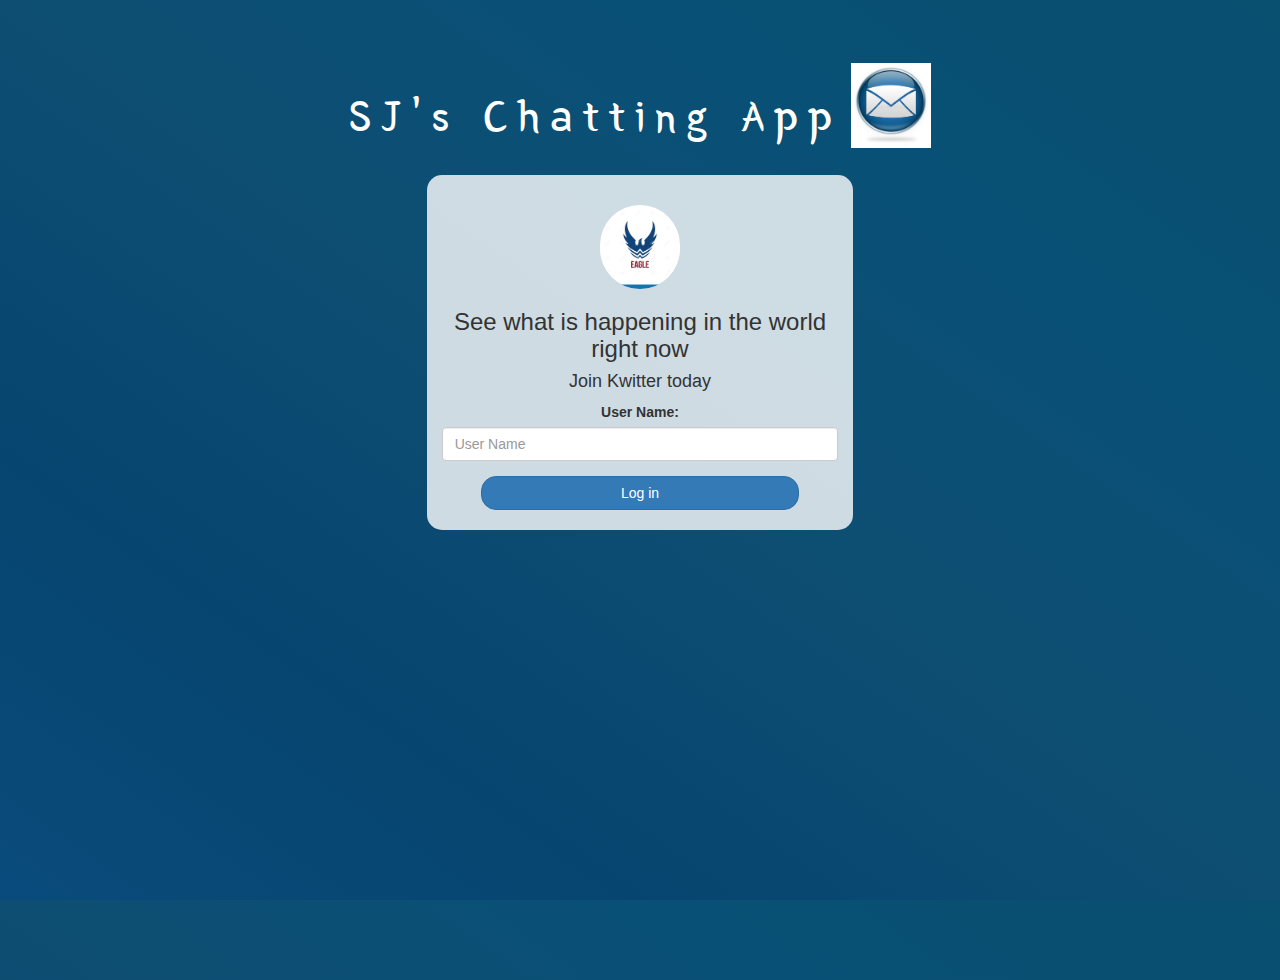
<file: index.html>
<!DOCTYPE html>
<html>
<head>
	<title>SJ's Chatting App</title>
    <link href="https://fonts.googleapis.com/css?family=Yeon+Sung&display=swap" rel="stylesheet"><meta name="viewport" content="width=device-width, initial-scale=1">
    <meta name="viewport" content="width=device-width, initial-scale=1">

    <link rel="stylesheet" href="https://maxcdn.bootstrapcdn.com/bootstrap/3.4.0/css/bootstrap.min.css">
<script src="https://ajax.googleapis.com/ajax/libs/jquery/3.4.1/jquery.min.js"></script>
<script src="https://maxcdn.bootstrapcdn.com/bootstrap/3.4.0/js/bootstrap.min.js"></script>

<link rel="stylesheet" type="text/css" href="Kwitter.css">
<script src="Kwitter.js"></script>
</head>
<body>
<center>
    <h1 class="header">	
		SJ's Chatting App	
		<sup>
	<img src="envelope.jpg">
	</sup>
</h1>
<div class="col-lg-4 col-md-6 col-sm-6 col-xs-11 login_div">
	<img src="eagle symbol.jpg" class="logo">
		<h3 >See what is happening in the world right now</h3>
		<h4 >Join Kwitter today</h4>
		<div class="form-group">
		  <label >User Name:</label>
		  <input type="text" id="user_name" class="form-control" placeholder="User Name">

		</div>
		<button id="login_button" class="btn btn-primary" onclick="addUser()">Log in</button>
		<br><br>
	</div>
</center>
</body>
</html>
</file>
<file: Kwitter.css>
html, body
{
  height: 100%;
  margin: 0;
}

body
{
background-image: linear-gradient(to right top, #094b7c, #06456f, #0e4e73, #095076, #084f70);
}

.header
{
	color: white;font-family: 'Yeon Sung';font-size: 45px;letter-spacing: 10px;margin-top: 80px;
}
.header img
{
	width: 80px;margin-left: -15px;
}

.login_div
{
	background: rgba(255,255,255,0.8);float: none;border-radius: 15px;
}

.logo
{
	width: 80px;margin-top: 30px;border-radius: 40px;
}

#login_button
{
	width: 80%;border-radius: 15px;
}

.room_name
{
	cursor: pointer;
	font-size: 20px;
}


#logout
{
	font-size: 20px; float: right;
}


#output
{
	padding: 10px; width:80%;background: rgba(255,255,255,0.8);border-radius: 15px;
}

.input_div_room_page
{
	width: 80%;
}

.input_div label
{
	color: white;font-size: 20px;
}


.input_div_message_page
{
	position: fixed;bottom: 0px;width: 100%;background: rgba(255,255,255,0.8);
}
.input_div_message_page label
{
	color: black;
}
.input_div_message_page #msg
{
	width: 80%;
}
.input_div_message_page button
{
	margin-top: 15px;
	width: 50%; 
}
.color_white
{
	color: white
}

.user_tick
{
	width:20px;
}
.message_h4
{
	padding-left:5px;color:grey;
}
</file>
